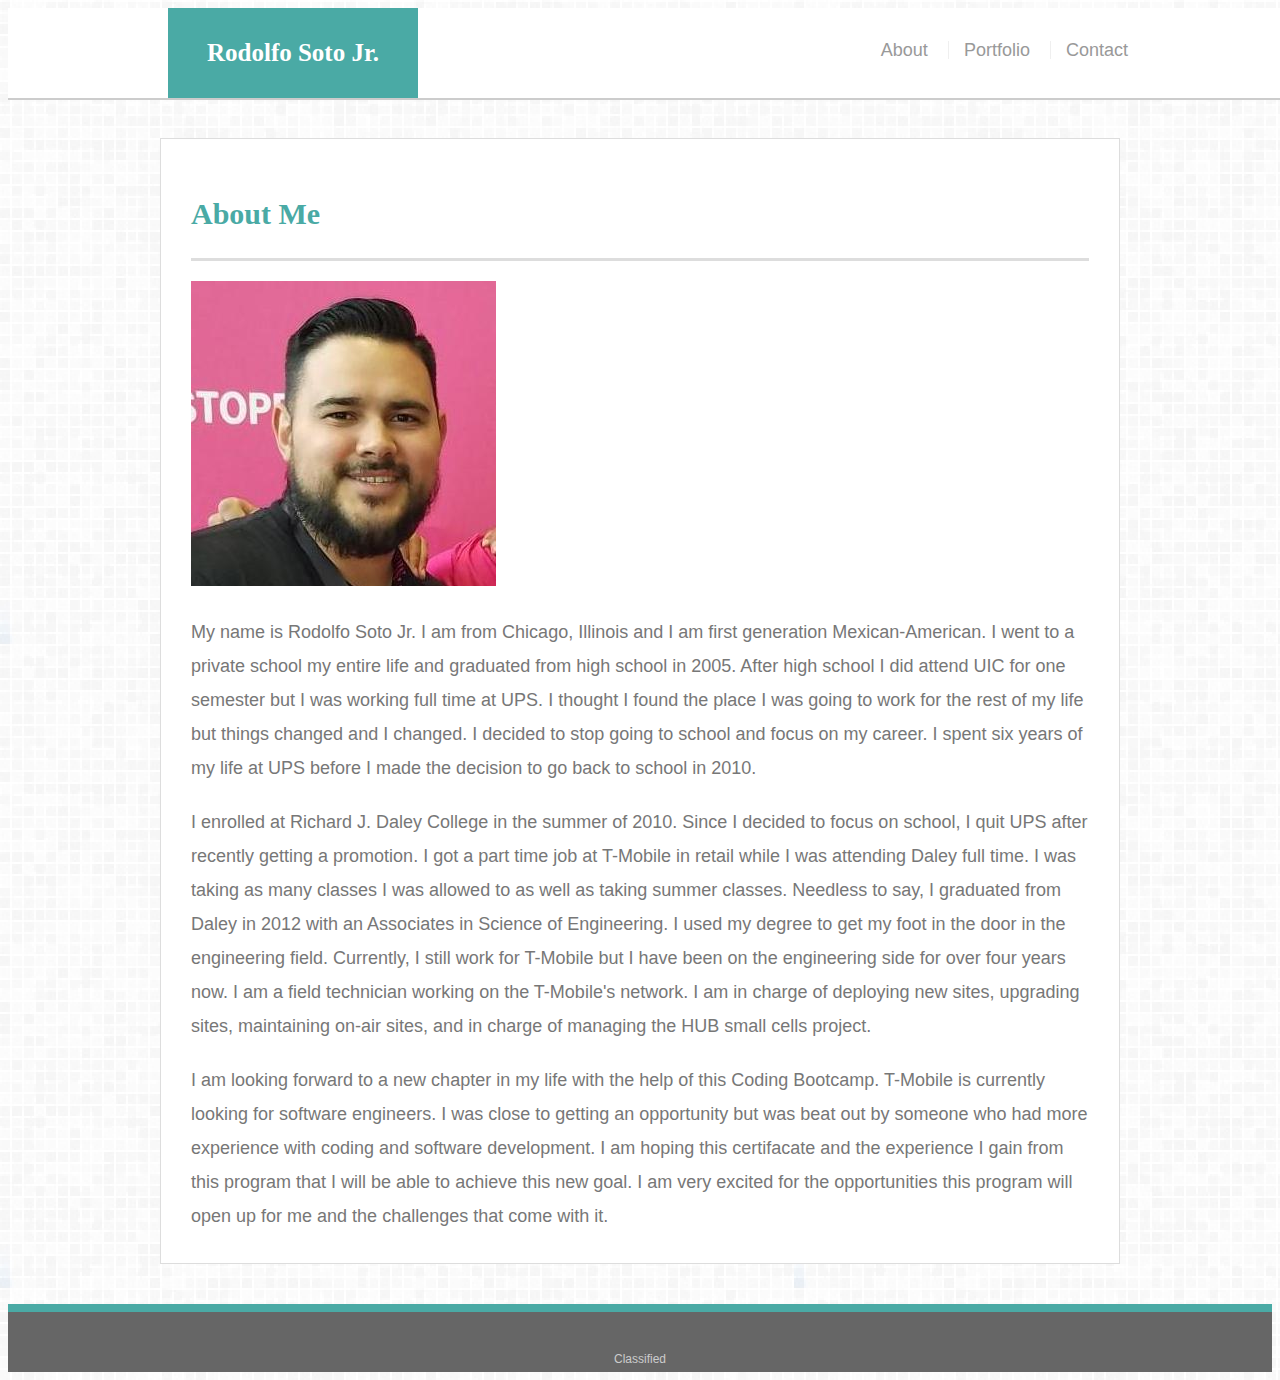
<file: index.html>
<!DOCTYPE html>
<html lang="en">
<head>
    <meta charset="utf-8" />
    <meta http-equiv="X-UA-Compatible" content="IE=edge">
    <title>About | Rodolfo Soto Jr</title>
    <meta name="viewport" content="width=device-width, initial-scale=1">
    <link rel="stylesheet" type="text/css" media="screen" href="assets/css/style.css" />
    
</head>

<body>

    <header id="masthead">
        <div class="container">
            <a href="index.html" id="logo">Rodolfo Soto Jr.</a>
            <nav>
            <a href="index.html">About</a>
            <a href="portfolio.html">Portfolio</a>
            <a href="contact.html">Contact</a>
            </nav>
        </div>
    </header>

    <div id="main-container" class="container">
        <section class="main-section">
        <h1>About Me</h1>

        ​<picture>
                <source srcset="assets/images/Profile_Picture.jpg" type="image/svg+xml">
                <img src="assets/images/Profile_Picture.jpg" class="img-fluid img-thumbnail" alt="Profile Picture">
        </picture>

            <p style="float:left"> My name is Rodolfo Soto Jr. I am from Chicago, Illinois and I am first generation Mexican-American. I went to a private school
                my entire life and graduated from high school in 2005. After high school I did attend UIC for one semester but I was working
                full time at UPS. I thought I found the place I was going to work for the rest of my life but things changed and I changed.
                I decided to stop going to school and focus on my career. I spent six years of my life at UPS before I made the decision to 
                go back to school in 2010.
            </p>
            <p>I enrolled at Richard J. Daley College in the summer of 2010. Since I decided to focus on school, I quit UPS after recently 
                getting a promotion. I got a part time job at T-Mobile in retail while I was attending Daley full time. I was taking as many
                classes I was allowed to as well as taking summer classes. Needless to say, I graduated from Daley in 2012 with an 
                Associates in Science of Engineering. I used my degree to get my foot in the door in the engineering field. Currently, I still
                work for T-Mobile but I have been on the engineering side for over four years now. I am a field technician working on the 
                T-Mobile's network. I am in charge of deploying new sites, upgrading sites, maintaining on-air sites, and in charge of
                managing the HUB small cells project.
            </p>
            <p>I am looking forward to a new chapter in my life with the help of this Coding Bootcamp. T-Mobile is currently looking for 
                software engineers. I was close to getting an opportunity but was beat out by someone who had more experience with coding and
                software development. I am hoping this certifacate and the experience I gain from this program that I will be able to achieve
                this new goal. I am very excited for the opportunities this program will open up for me and the challenges that come with it.
            </p>

        </section>
    </div>

    <footer>
        <div class="container">
            Classified 
        </div>
    </footer>
</body>
</html>
</file>
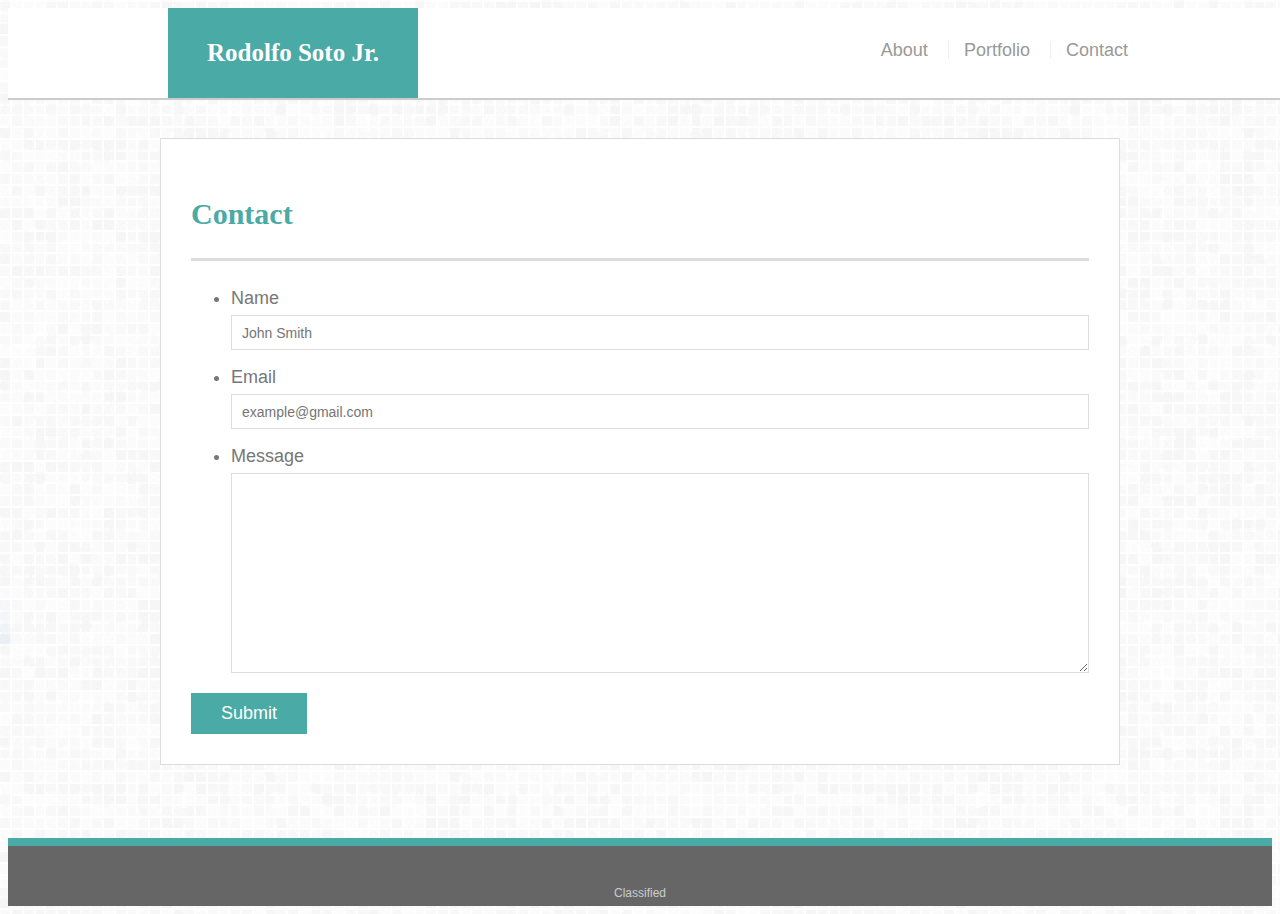
<file: contact.html>
<!DOCTYPE html>
<html lang="en">
<head>
    <meta charset="utf-8" />
    <meta http-equiv="X-UA-Compatible" content="IE=edge">
    <title>Contact | Rodolfo Soto Jr</title>
    <meta name="viewport" content="width=device-width, initial-scale=1">
    <link rel="stylesheet" type="text/css" media="screen" href="assets/css/style.css" />
    
</head>

<body>

    <header id="masthead">
        <div class="container">
            <a href="index.html" id="logo">Rodolfo Soto Jr.</a>
            <nav>
            <a href="index.html">About</a>
            <a href="portfolio.html">Portfolio</a>
            <a href="contact.html">Contact</a>
            </nav>
        </div>
        </header>

    <div id="main-container" class="container">
        <section class="main-section">
            <h1>Contact</h1>

            <form id="contact-form">
                <ul>
                    <li>
                    <label for="name">Name</label>
                    <input type="text" id="name" name="name" placeholder="John Smith" required="required">
                    </li>
                    <li>
                    <label for="email">Email</label>
                    <input type="email" id="email" name="email" placeholder="example@gmail.com" required="required">
                    </li>
                    <li>
                    <label for="message">Message</label>
                    <textarea id="message" name="message" required="required"></textarea>
                    </li>
                </ul>
                <input type="submit">
            </form>

        </section>
    </div>

    <footer>
        <div class="container">
            Classified 
        </div>
    </footer>



</body>
</html>
</file>
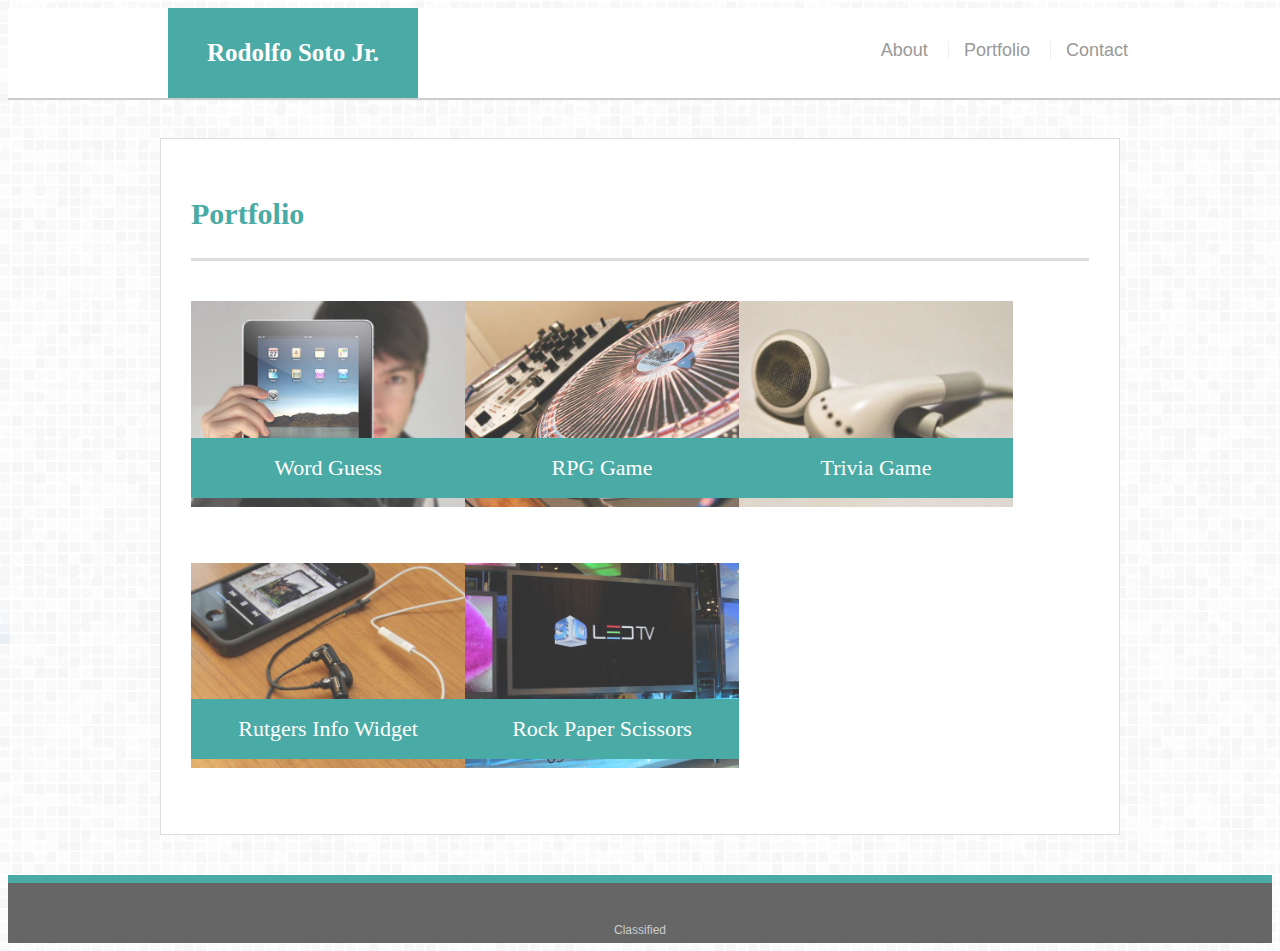
<file: portfolio.html>
<!doctype html>
<html lang="en-us">
<head>
  <meta charset="UTF-8">
  <meta http-equiv="X-UA-Compatible" content="IE=edge">
  <title>Portfolio | Rodolfo Soto Jr</title>
  <meta name="viewport" content="width=device-width, initial-scale=1">
  <link rel="stylesheet" type="text/css" href="assets/css/style.css">

</head>

<body>

  <header id="masthead">
    <div class="container">
      <a href="index.html" id="logo">Rodolfo Soto Jr.</a>
      <nav>
        <a href="index.html">About</a>
        <a href="portfolio.html">Portfolio</a>
        <a href="contact.html">Contact</a>
      </nav>
    </div>
  </header>

  <div id="main-container" class="container">
    <section class="main-section">
      <h1>Portfolio</h1>

        <div class="container">
          <div class="row">
            
            <div class="col-md-4">
              <div class="work">
                <img src="assets/images/technics-q-c-640-480-1.jpg" alt="Word Guess">
            
                <h3>Word Guess</h3>
              </div>
            </div>

            <div class="col-md-4">
              <div class="work">
                <img src="assets/images/technics-q-c-640-480-2.jpg" alt="RPG Game">

                <h3>RPG Game</h3>
              </div>
            </div>

            <div class="col-md-4">
              <div class="work">
                <img src="assets/images/technics-q-c-640-480-5.jpg" alt="Trivia Game">
                
                <h3>Trivia Game</h3>
              </div>
            </div>

          </div>
        </div>

        <div class="container">
          <div class="row">

            <div class="col-md-4">
              <div class="work">
                <img src="assets/images/technics-q-c-640-480-7.jpg" alt="Rutgers Info Widget">

                <h3>Rutgers Info Widget</h3>
              </div>
            </div>

            <div class="col-md-4"></div>

            <div class="col-md-4">
              <div class="work">
                <img src="assets/images/technics-q-c-640-480-9.jpg" alt="Rock Paper Scissors">

                <h3>Rock Paper Scissors</h3>
              </div>
            </div>
          
          </div>
        </div>

    </section>
  </div>

  <footer>
    <div class="container">
      Classified
    </div>
  </footer>
</body>

</html>
</file>
<file: assets/css/style.css>
body {
    font-family: Arial, "Helvetica Neue", Helvetica, sans-serif;
    font-size: 18px;
    line-height: 34px;
    color: #777777;
    background-image: url('../images/grey/grey_@2X.png');
}
    
* {
box-sizing: border-box;
}
    
/* general */
    
.container {
    width: 100%;
    max-width: 960px;
    margin: 0 auto;
    clear: both;
}
    
h1,
h2,
h3,
p {
    margin-bottom: 20px;
}
    
p:last-child {
    margin-bottom: 0;
}
    
h1,
h2,
h3 {
    font-family: Georgia, Times, "Times New Roman", serif;
    font-weight: 700;
    color: #4aaaa5;
}
    
h1 {
    padding-bottom: 20px;
    font-size: 30px;
    line-height: 49px;
    border-bottom: 3px solid #dddddd;
}
    
h2,
h3 {
    font-size: 22px;
}
    
/* header */
    
#masthead {
    position: fixed;
    z-index: 99;
    width: 100%;
    margin: 0 0 30px;
    overflow: auto;
    color: #ffffff;
    background: #ffffff;
    border-bottom: 2px solid #cccccc;
}
    
#logo {
    float: left;
    width: 250px;
    height: 90px;
    font-family: Georgia, Times, "Times New Roman", serif;
    font-size: 25px;
    font-weight: 700;
    line-height: 90px;
    color: #ffffff;
    text-align: center;
    text-decoration: none;
    background: #4aaaa5;
}
    
nav {
    float: right;
    margin-top: 25px;
}
    
nav a {
    display: inline-block;
    padding-left: 15px;
    margin-left: 15px;
    line-height: 18px;
    color: #999;
    text-decoration: none;
    border-left: 1px solid #efefef;
}
    
nav a:first-child {
    border-left: 0 none;
}
    
/* footer */
    
footer {
    padding: 30px 0;
    clear: both;
    font-size: 12px;
    color: #ffffff;
    color: #cccccc;
    text-align: center;
    background: #666666;
    border-top: 8px solid #4aaaa5;
    height: 50px;
}
    
h3, h2 {
    padding-bottom: 20px;
    margin-bottom: 15px;
    line-height: 22px;
    border-bottom: 2px solid #eeeeee;
}
    
/* main */
    
#main-container {
    padding-top: 130px;
    min-height: calc(100vh - 70px);
}
    
.main-section {
    float: left;
    width: 100%;
    max-width: 960px;
    padding: 30px;
    margin: 0 0 40px;
    background: #ffffff;
    border: 1px solid #dddddd;
}
    
/* portfolio page */
    
.work {
    position: relative;
    float: left;
    width: 274px;
    margin: 20px 0 25px;
    overflow: auto;
}
    
.work:nth-child(even) {
    margin-right: 40px;
}
    
.work img {
    width: 100%;
    border: 0 none;
    opacity: 0.8;
}
    
.work h3 {
    position: absolute;
    bottom: 20px;
    width: 100%;
    padding: 15px;
    margin-bottom: 0;
    font-weight: 300;
    line-height: 30px;
    color: #ffffff;
    text-align: center;
    background: #4aaaa5;
    border-bottom: 0;
}
    
.auth-image {
    float: left;
    width: 200px;
    height: auto;
    margin-top: 10px;
    margin-right: 25px;
}
    
/* contact page */
    
#contact-form ul {
    margin-bottom: 20px;
}
    
#contact-form li {
    margin-bottom: 10px;
}
    
label,
input[type=text],
input[type=email],
textarea {
    display: block;
    width: 100%;
}
    
input[type=text],
input[type=email],
textarea {
    height: 35px;
    padding: 0 10px;
    font-size: 14px;
    border: 1px solid #dddddd;
}
    
textarea {
    height: 200px;
}
    
input[type=submit] {
    padding: 10px 30px;
    font-size: 18px;
    color: #ffffff;
    cursor: pointer;
    background: #4aaaa5;
    border: 0 none;
}
    

/* Media Query On screens that are 980px wide or less, */

@media(max-width: 980px) {

}

@media(max-width: 768px) {
    #masthead {
        width: 730px;
        padding: 10px;
    }
    #main-container {
        width: 730px;
        padding: 10px;
    }

    .main-section {
        margin-top: 140px;
    }

}

@media(max-width:640px) {
    #masthead {
        width: 600px;
        position:static;
    }

    #main-container {
        width: 500px;
        padding: 10px;
    }
    .main-section {
        margin-top: 5px;
        margin-left: 20px;
    }

    .work {
        width: 100%;
    }

    footer {
        width: 600px;
    }


}
</file>
